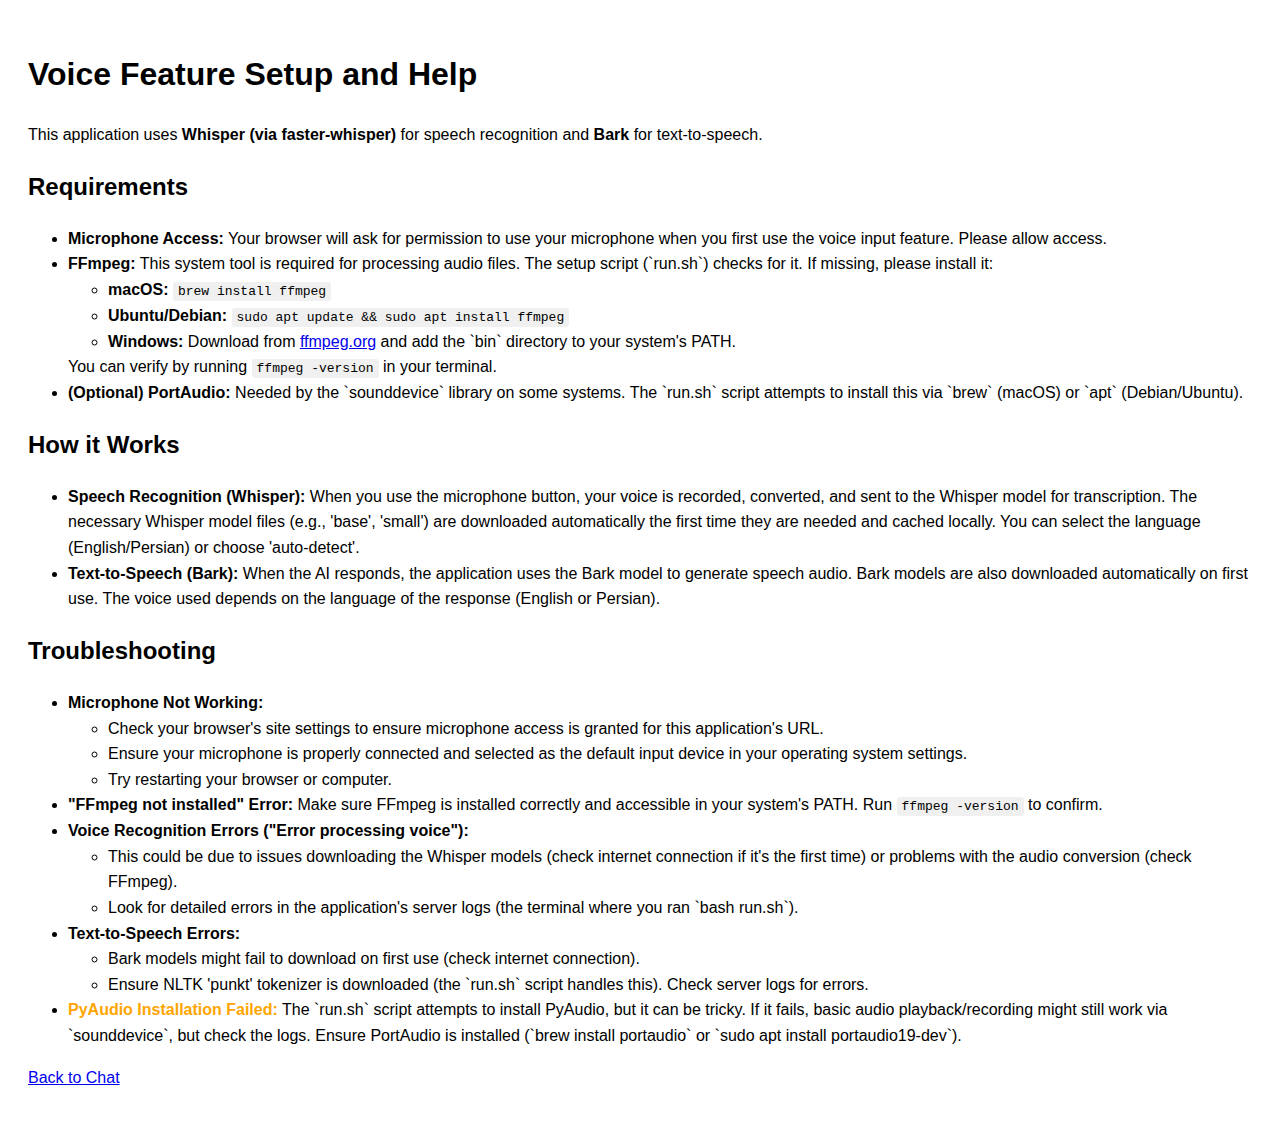
<file: templates/voice_help.html>
<!DOCTYPE html>
<html lang="en">
<head>
    <meta charset="UTF-8">
    <title>Voice Feature Help</title>
    <style>
        body { font-family: sans-serif; line-height: 1.6; padding: 20px; }
        code { background-color: #f0f0f0; padding: 2px 5px; border-radius: 3px; }
        .warning { color: orange; }
        .error { color: red; }
    </style>
</head>
<body>
    <h1>Voice Feature Setup and Help</h1>

    <p>This application uses <strong>Whisper (via faster-whisper)</strong> for speech recognition and <strong>Bark</strong> for text-to-speech.</p>

    <h2>Requirements</h2>
    <ul>
        <li><strong>Microphone Access:</strong> Your browser will ask for permission to use your microphone when you first use the voice input feature. Please allow access.</li>
        <li><strong>FFmpeg:</strong> This system tool is required for processing audio files. The setup script (`run.sh`) checks for it. If missing, please install it:
            <ul>
                <li><strong>macOS:</strong> <code>brew install ffmpeg</code></li>
                <li><strong>Ubuntu/Debian:</strong> <code>sudo apt update && sudo apt install ffmpeg</code></li>
                <li><strong>Windows:</strong> Download from <a href="https://ffmpeg.org/download.html" target="_blank">ffmpeg.org</a> and add the `bin` directory to your system's PATH.</li>
            </ul>
            You can verify by running <code>ffmpeg -version</code> in your terminal.
        </li>
        <li><strong>(Optional) PortAudio:</strong> Needed by the `sounddevice` library on some systems. The `run.sh` script attempts to install this via `brew` (macOS) or `apt` (Debian/Ubuntu).</li>
    </ul>

    <h2>How it Works</h2>
    <ul>
        <li><strong>Speech Recognition (Whisper):</strong> When you use the microphone button, your voice is recorded, converted, and sent to the Whisper model for transcription. The necessary Whisper model files (e.g., 'base', 'small') are downloaded automatically the first time they are needed and cached locally. You can select the language (English/Persian) or choose 'auto-detect'.</li>
        <li><strong>Text-to-Speech (Bark):</strong> When the AI responds, the application uses the Bark model to generate speech audio. Bark models are also downloaded automatically on first use. The voice used depends on the language of the response (English or Persian).</li>
    </ul>

    <h2>Troubleshooting</h2>
    <ul>
        <li><strong>Microphone Not Working:</strong>
            <ul>
                <li>Check your browser's site settings to ensure microphone access is granted for this application's URL.</li>
                <li>Ensure your microphone is properly connected and selected as the default input device in your operating system settings.</li>
                <li>Try restarting your browser or computer.</li>
            </ul>
        </li>
        <li><strong>"FFmpeg not installed" Error:</strong> Make sure FFmpeg is installed correctly and accessible in your system's PATH. Run <code>ffmpeg -version</code> to confirm.</li>
        <li><strong>Voice Recognition Errors ("Error processing voice"):</strong>
            <ul>
                <li>This could be due to issues downloading the Whisper models (check internet connection if it's the first time) or problems with the audio conversion (check FFmpeg).</li>
                <li>Look for detailed errors in the application's server logs (the terminal where you ran `bash run.sh`).</li>
            </ul>
        </li>
         <li><strong>Text-to-Speech Errors:</strong>
            <ul>
                <li>Bark models might fail to download on first use (check internet connection).</li>
                <li>Ensure NLTK 'punkt' tokenizer is downloaded (the `run.sh` script handles this). Check server logs for errors.</li>
            </ul>
        </li>
        <li><strong class="warning">PyAudio Installation Failed:</strong> The `run.sh` script attempts to install PyAudio, but it can be tricky. If it fails, basic audio playback/recording might still work via `sounddevice`, but check the logs. Ensure PortAudio is installed (`brew install portaudio` or `sudo apt install portaudio19-dev`).</li>
    </ul>

    <p><a href="{{ url_for('chat') }}">Back to Chat</a></p>
</body>
</html>
</file>
